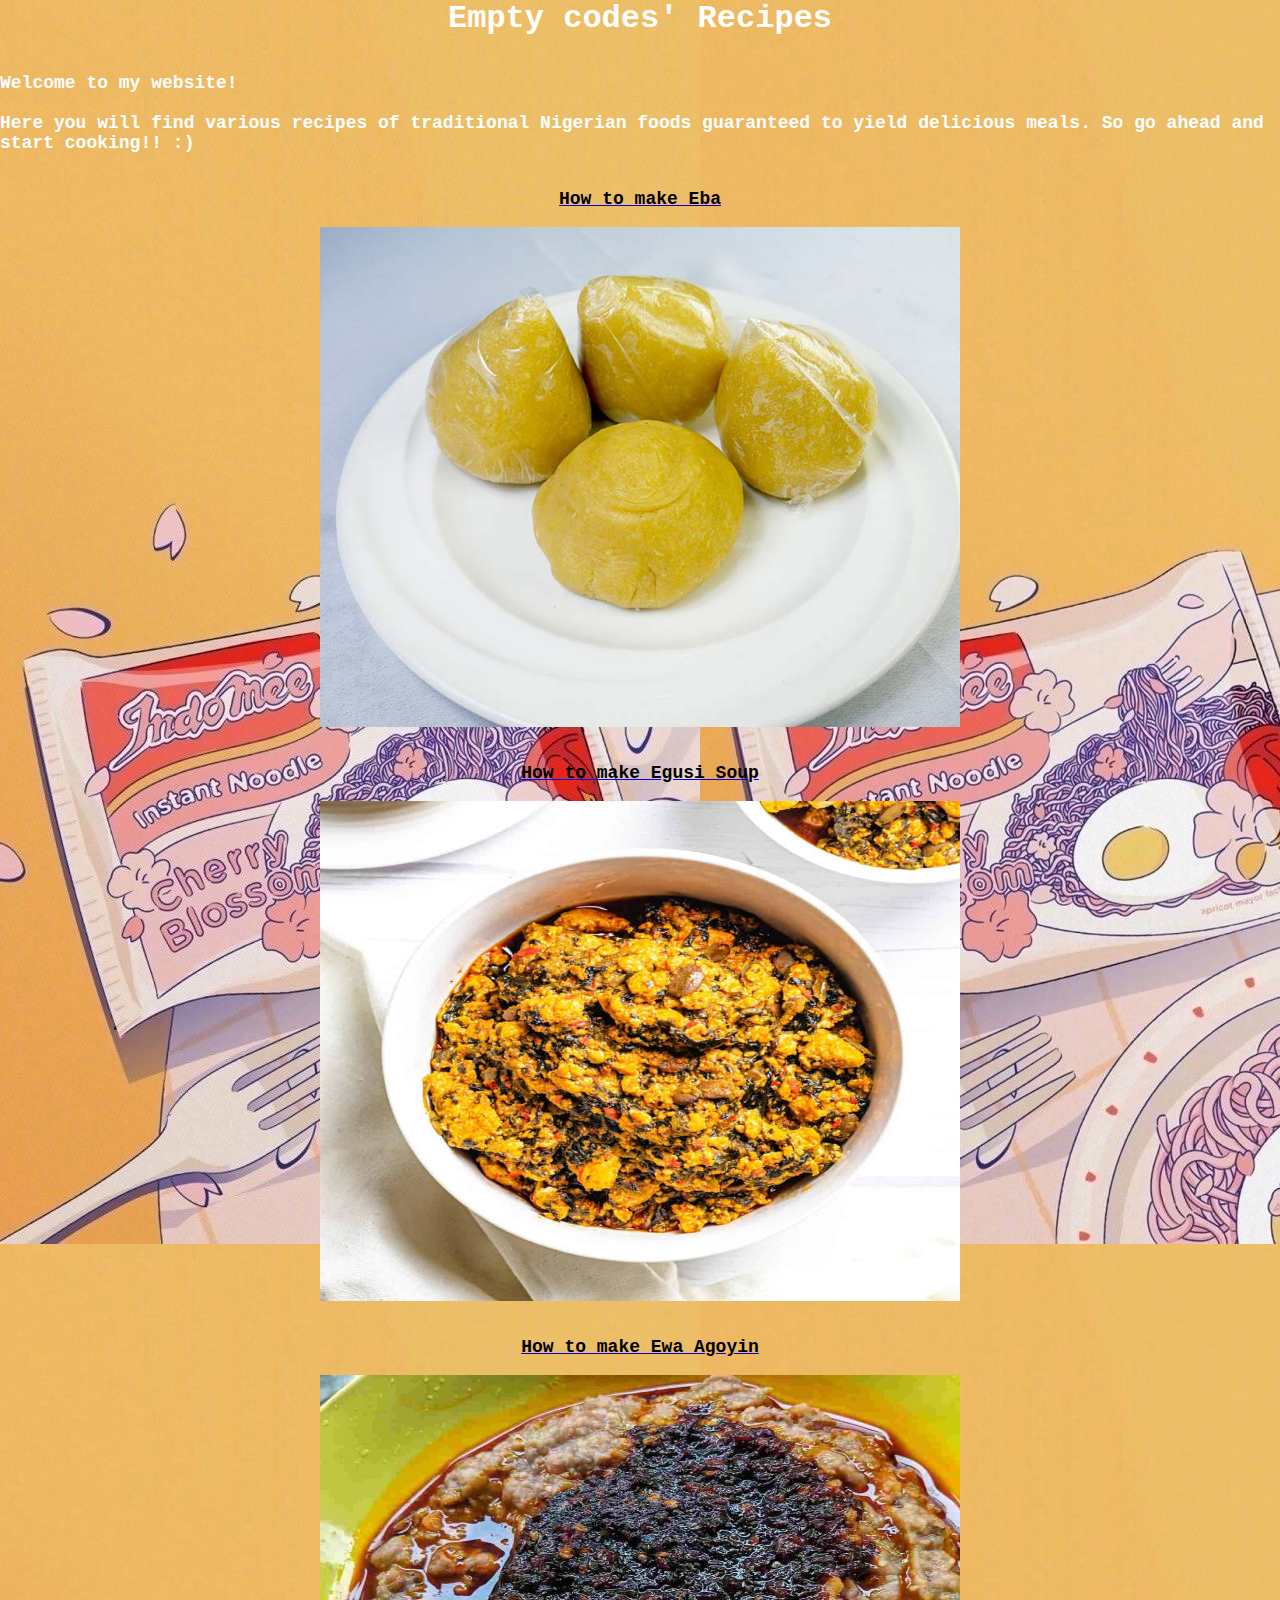
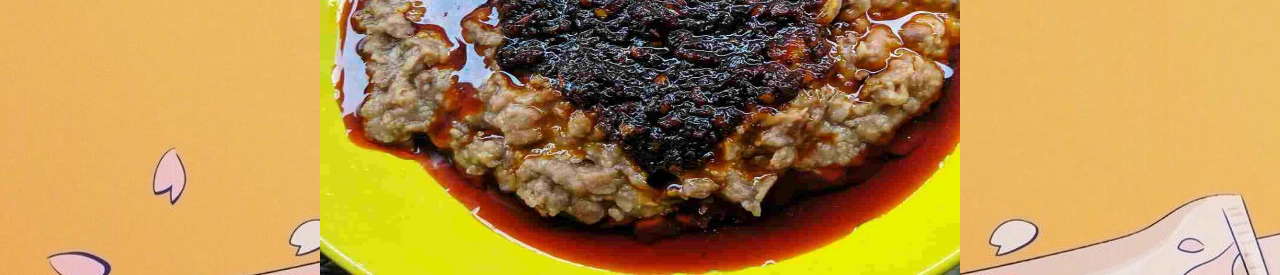
<file: index.html>
<!DOCTYPE html>
<html lang="en">
  <head>
    <meta charset="UTF-8">
    <title>Empty codes' Recipes</title>
    <link rel="stylesheet" href="./style.css">
    <link rel="apple-touch-icon" sizes="180x180" href="./apple-touch-icon.png">
    <link rel="icon" type="image/png" sizes="32x32" href="./favicon-32x32.png">
    <link rel="icon" type="image/png" sizes="16x16" href="./favicon-16x16.png">
    <link rel="manifest" href="./site.webmanifest">
  </head>

  <body>
    <h1>Empty codes' Recipes</h1>
    <br> <br>
    <p> <h2>Welcome to my website!<br><br> Here you will find various recipes of traditional Nigerian foods guaranteed to yield delicious meals. So go ahead and start cooking!! :) </h2> </p>
    <ul>
      <br> <br>
    	<li><a href="./recipes/eba.html"><h3>How to make Eba</h3><br></a> 
    	<img class="img1" src="eba1.jpg"> </li>
      <br> <br>
    	<li><a href="./recipes/egusi.html"><h3>How to make Egusi Soup</h3><br></a>
    	<img class="img2" src="egusi.jpg"> </li>
      <br> <br>
    	<li><a href="./recipes/beans.html"><h3>How to make Ewa Agoyin</h3><br></a>
    	<img class="img3" src="ewaagoyin.jpeg"> </li>
    </ul>
    
    
  </body>
</html>
</file>
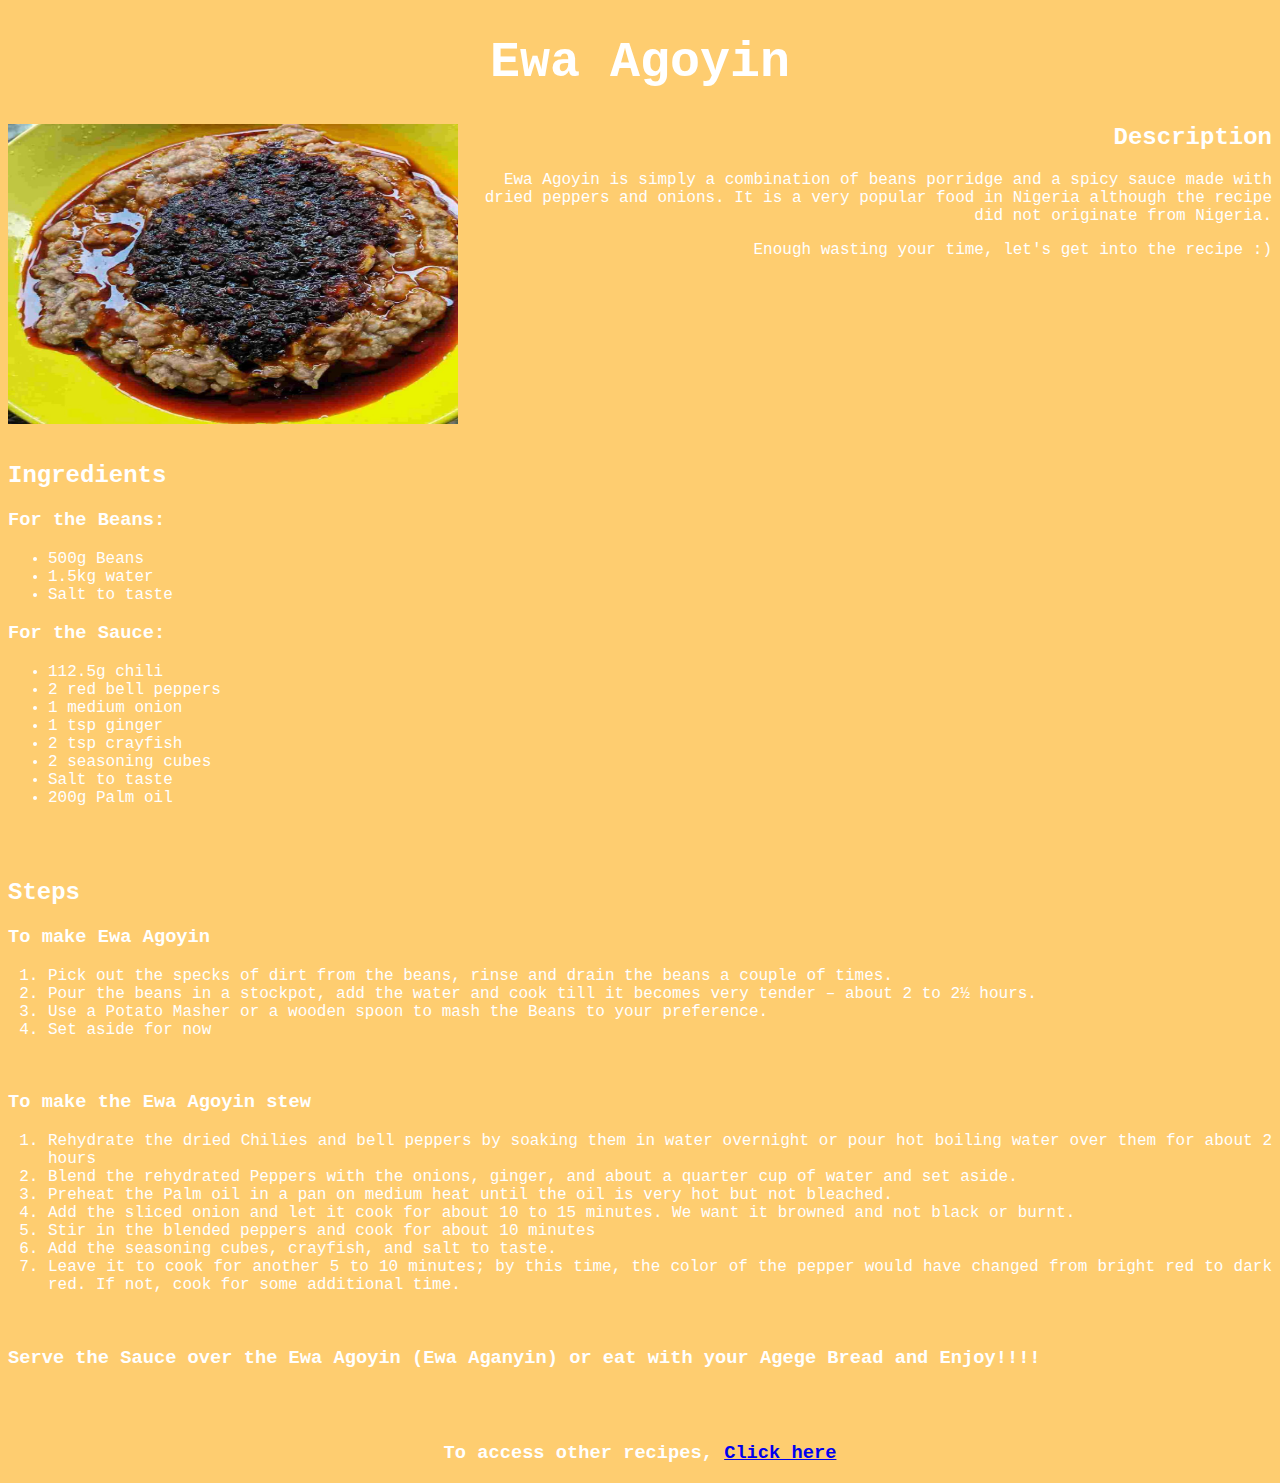
<file: recipes/beans.html>
<!DOCTYPE html>
<html lang="en">
  <head>
    <meta charset="UTF-8">
    <title>Ewa Agoyin Recipe</title>
    <link rel="stylesheet" href="./beans.css">
    <link rel="apple-touch-icon" sizes="180x180" href="./bfavicon/apple-touch-icon.png">
    <link rel="icon" type="image/png" sizes="32x32" href="./bfavicon/favicon-32x32.png">
    <link rel="icon" type="image/png" sizes="16x16" href="./bfavicon/favicon-16x16.png">
    <link rel="manifest" href="./bfavicon/site.webmanifest">
  </head>

  <body>
    <h1>Ewa Agoyin</h1> 
    <img class="img1" src="../ewaagoyin.jpeg">
    <div class="descrip">
      <h2>Description</h2>
      <p>  Ewa Agoyin is simply a combination of beans porridge and a spicy sauce made with dried peppers and onions. It is a very popular food in Nigeria although the recipe did not originate from Nigeria. </p>
      <p> Enough wasting your time, let's get into the recipe :) </p>
    </div>
    
    
    
    <div class="ingredients">
      <br>
      <h2>Ingredients</h2>
      <h3>For the Beans: </h3>
      <ul>
    	  <li>500g Beans</li>
    	  <li>1.5kg water</li>
    	  <li>Salt to taste</li>
      </ul>
      <h3>For the Sauce:</h3>
      <ul>
    	  <li>112.5g chili</li>
    	  <li>2 red bell peppers</li>
    	  <li>1 medium onion</li>
    	  <li>1 tsp ginger</li>
    	  <li>2 tsp crayfish</li>
    	  <li>2 seasoning cubes</li>
    	  <li>Salt to taste</li>
    	  <li>200g Palm oil</li>
      </ul>
      </div>
    <br><br>
    <div class="steps">
      <h2>Steps</h2>
      
      <h3>To make Ewa Agoyin</h3>

      <ol>
    	  <li>Pick out the specks of dirt from the beans, rinse and drain the beans a couple of times.</li>
    	  <li>Pour the beans in a stockpot, add the water and cook till it becomes very tender – about 2 to 2½ hours.</li>
    	  <li>Use a Potato Masher or a wooden spoon to mash the Beans to your preference.</li>
    	  <li>Set aside for now</li>
      </ol>
      <br>
      <h3>To make the Ewa Agoyin stew</h3>
      <ol>
    	  <li> Rehydrate the dried Chilies and bell peppers by soaking them in water overnight or pour hot boiling water over them for about 2 hours</li>
    	  <li> Blend the rehydrated Peppers with the onions, ginger, and about a quarter cup of water and set aside.</li>
    	  <li> Preheat the Palm oil in a pan on medium heat until the oil is very hot but not bleached.</li>
    	  <li> Add the sliced onion and let it cook for about 10 to 15 minutes. We want it browned and not black or burnt.</li>
    	  <li> Stir in the blended peppers and cook for about 10 minutes</li>
    	  <li> Add the seasoning cubes, crayfish, and salt to taste.</li>
    	  <li> Leave it to cook for another 5 to 10 minutes; by this time, the color of the pepper would have changed from bright red to dark red. If not, cook for some additional time.</li>
      </ol>
    </div>
    <br>
    <p><p> <h3> Serve the Sauce over the Ewa Agoyin (Ewa Aganyin) or eat with your Agege Bread and Enjoy!!!! </h3> </p> </p>
    <br><br><p><h3 class="homelink">To access other recipes, <a href="../index.html">Click here</a></h3> </p>
    
    
    
  </body>
</html>
</file>
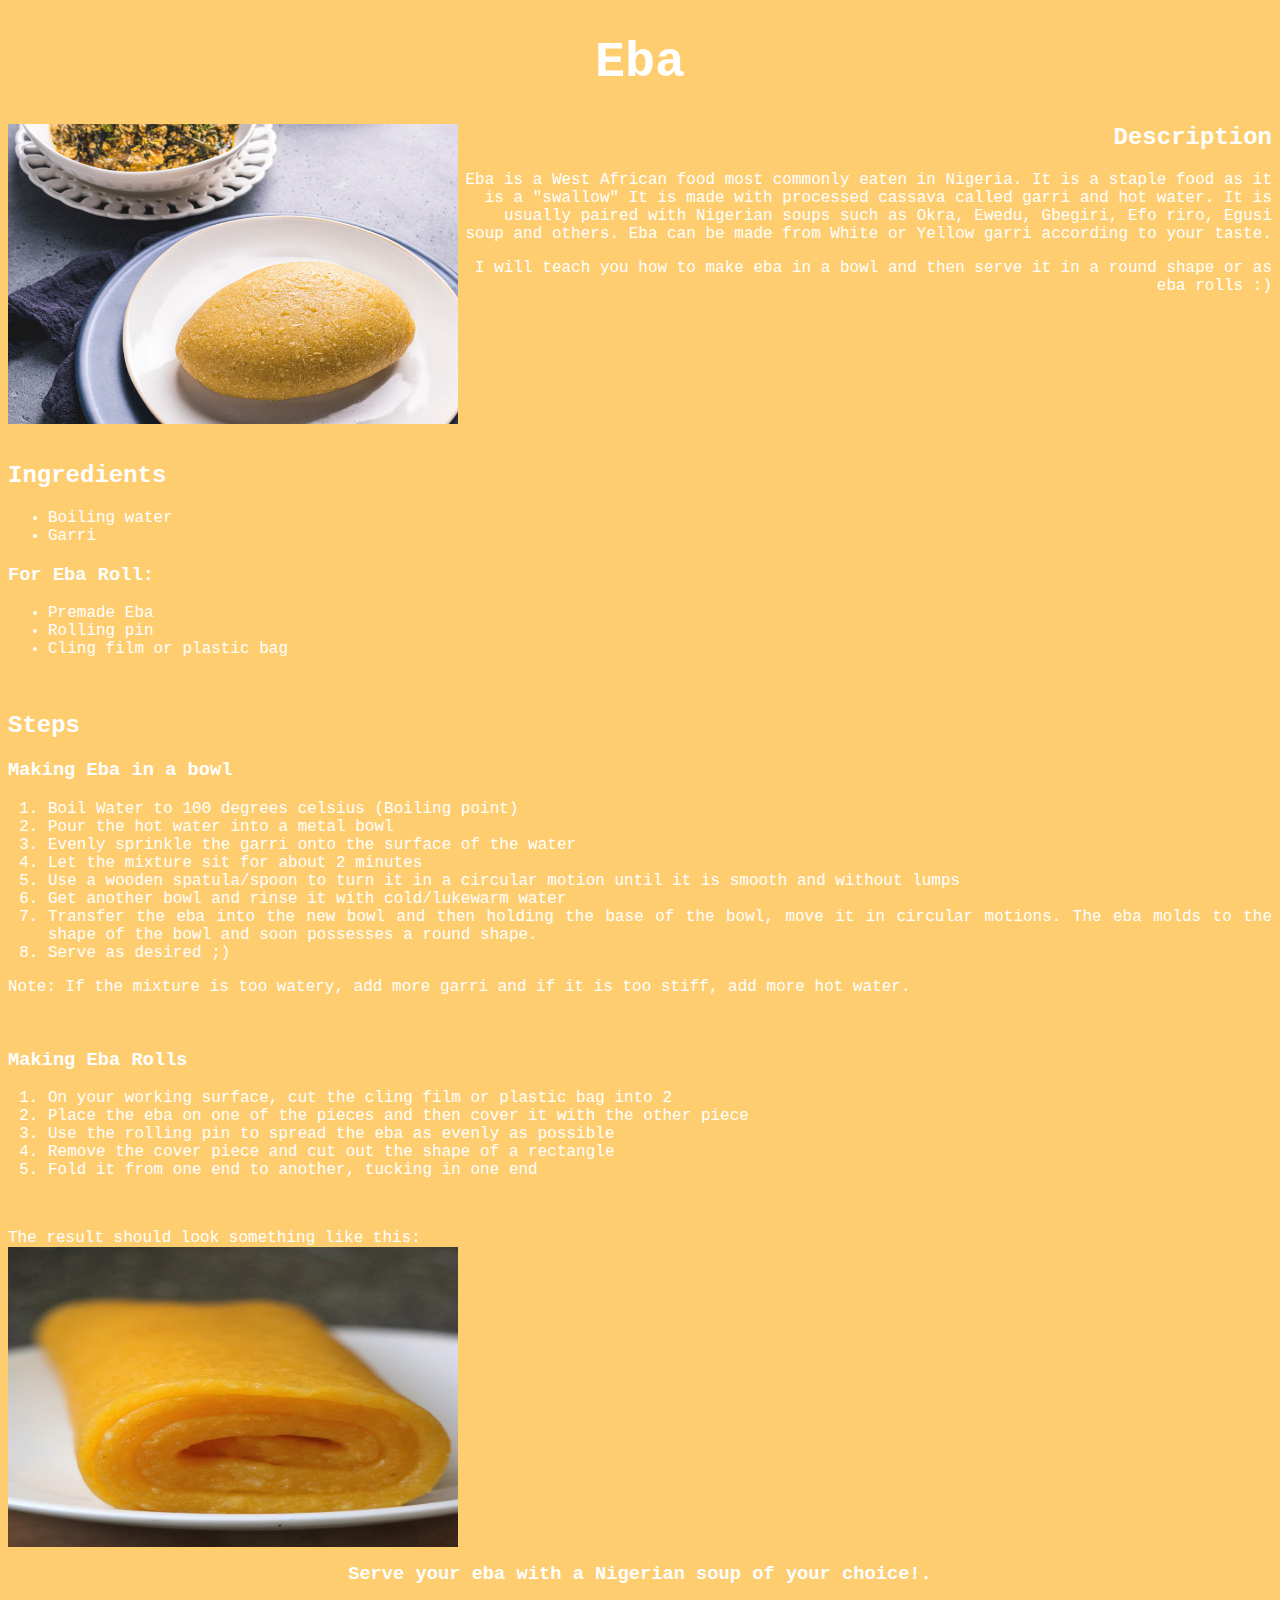
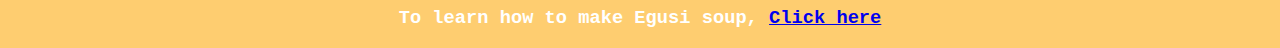
<file: recipes/eba.html>
<!DOCTYPE html>
<html lang="en">
  <head>
    <meta charset="UTF-8">
    <title>Eba Recipe</title>
    <link rel="stylesheet" href="./eba.css">
    <link rel="apple-touch-icon" sizes="180x180" href="./ebafavicon/apple-touch-icon.png">
    <link rel="icon" type="image/png" sizes="32x32" href="./ebafavicon/favicon-32x32.png">
    <link rel="icon" type="image/png" sizes="16x16" href="./ebafavicon/favicon-16x16.png">
    <link rel="manifest" href="./ebafavicon/site.webmanifest">
  </head>

  <body>
    <h1>Eba</h1>
    <img class="img1" src="../eba2.jpeg">
    <div class="descrip">
      <h2>Description</h2>
      <p> Eba is a West African food most commonly eaten in Nigeria. It is a staple food as it is a "swallow" It is made with processed cassava called garri and hot water. It is usually paired with Nigerian soups such as Okra, Ewedu, Gbegiri, Efo riro, Egusi soup and others. Eba can be made from White or Yellow garri according to your taste.</p>
      <p> I will teach you how to make eba in a bowl and then serve it in a round shape or as eba rolls :)</p>
    </div>
    <div class="ingredients">
      <br>
      <h2>Ingredients</h2>
      <ul> 
    	  <li>Boiling water</li>
    	  <li>Garri</li>
      </ul>
      <h3>For Eba Roll:</h3>
      <ul>
    	  <li>Premade Eba</li>
    	  <li>Rolling pin</li>
    	  <li>Cling film or plastic bag</li>
      </ul>
    </div>
    
    <div class="steps">
      <br>
      <h2>Steps</h2>
    
      <h3>Making Eba in a bowl</h3>
      <ol>
    	  <li>Boil Water to 100 degrees celsius (Boiling point)</li>
    	  <li>Pour the hot water into a metal bowl</li>
    	  <li>Evenly sprinkle the garri onto the surface of the water</li>
    	  <li>Let the mixture sit for about 2 minutes</li>
    	  <li>Use a wooden spatula/spoon to turn it in a circular motion until it is smooth and without lumps</li>
    	  <li>Get another bowl and rinse it with cold/lukewarm water</li>
    	  <li>Transfer the eba into the new bowl and then holding the base of the bowl, move it in circular motions. The eba molds to the shape of the bowl and soon possesses a round shape.</li>
    	  <li>Serve as desired ;)</li>
      </ol>
    	  <p>Note: If the mixture is too watery, add more garri and if it is too stiff, add more hot water. </p>
    	<br>
      <h3>Making Eba Rolls</h3>
      <ol>
    	  <li>On your working surface, cut the cling film or plastic bag into 2 </li>
    	  <li>Place the eba on one of the pieces and then cover it with the other piece</li>
    	  <li>Use the rolling pin to spread the eba as evenly as possible</li>
    	  <li>Remove the cover piece and cut out the shape of a rectangle</li>
    	  <li>Fold it from one end to another, tucking in one end</li>
      </ol>
      <br>
      <p class="result"> The result should look something like this: 
        <br>
      <img class="img2" src="../ebarolls.jpeg"> </p>
      <br><br>
    </div>
    
    <p><p><p> <br><br> <h3 class="souplink" >Serve your eba with a Nigerian soup of your choice!. <br><br> To learn how to make Egusi soup, <a href="../recipes/egusi.html">Click here</a></h3> </p></p></p>
  </body>
</html>
</file>
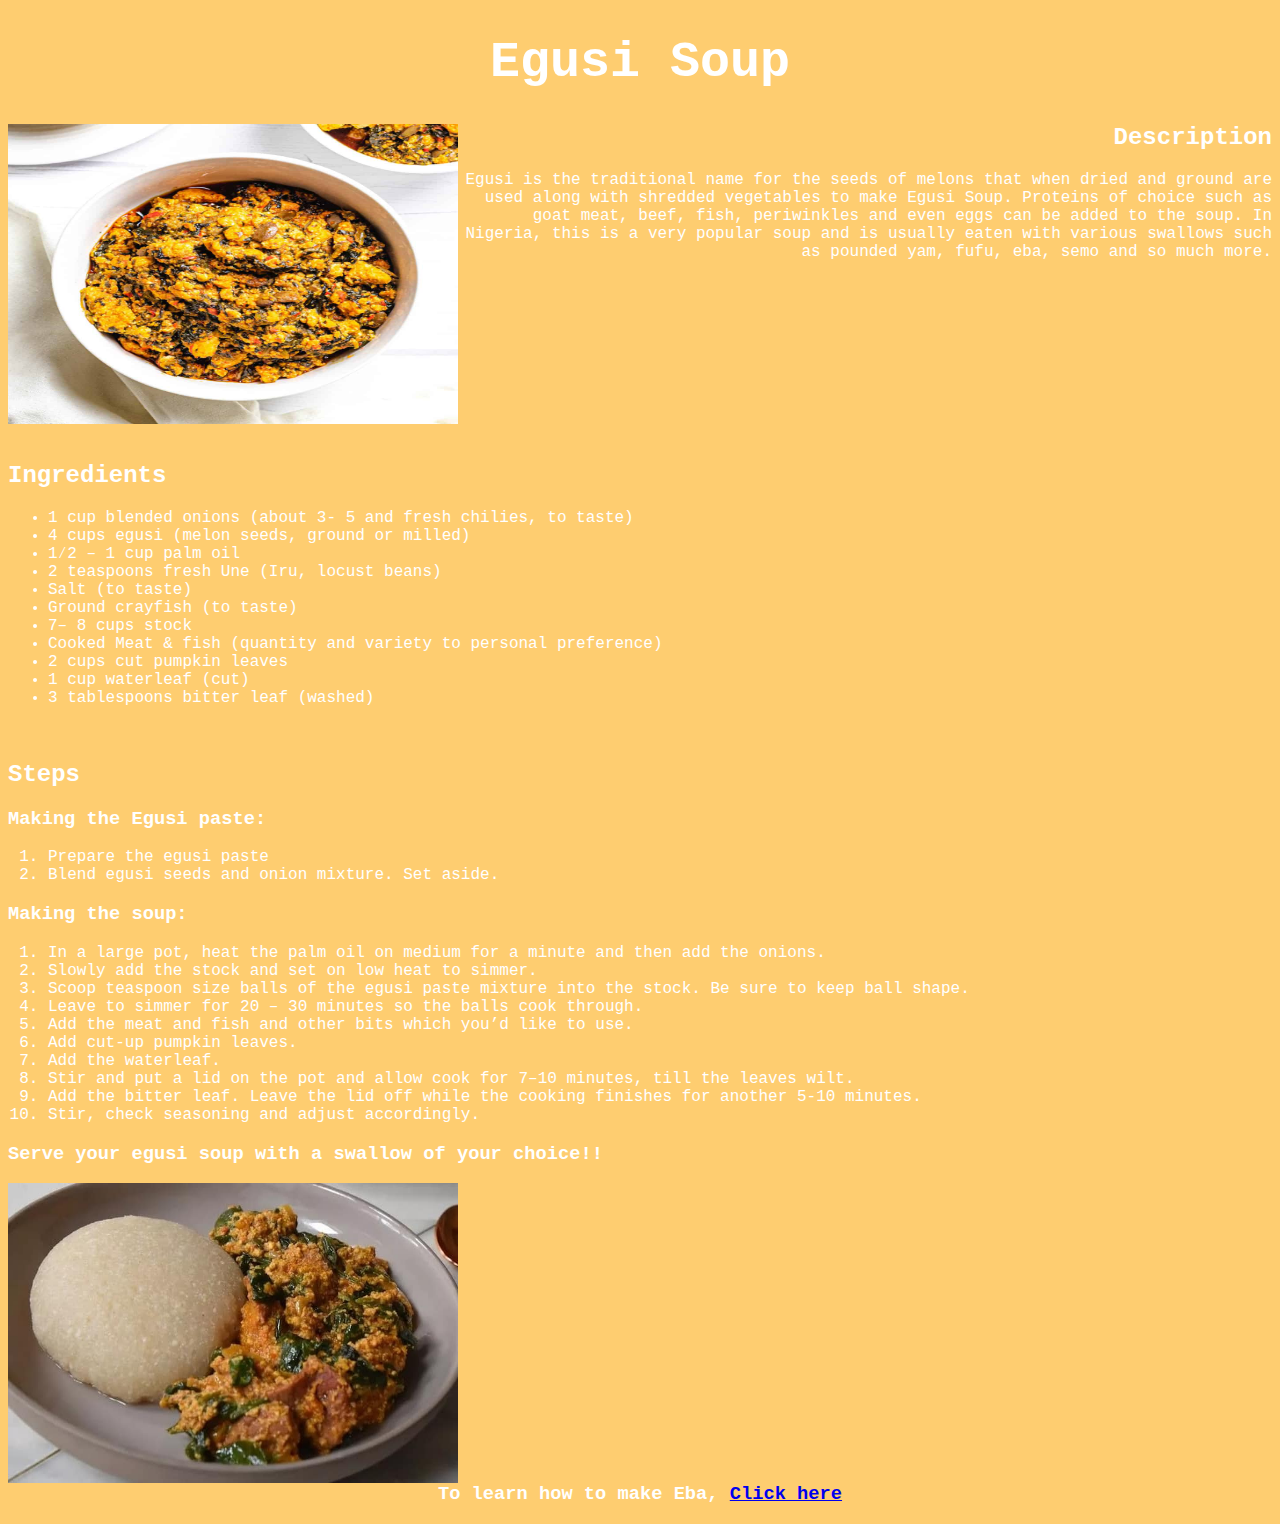
<file: recipes/egusi.html>
<!DOCTYPE html>
<html lang="en">
  <head>
    <meta charset="UTF-8">
    <title>Egusi Soup Recipe</title>
    <link rel="stylesheet" href="./egusi.css">
    <link rel="apple-touch-icon" sizes="180x180" href="./efavicon/apple-touch-icon.png">
    <link rel="icon" type="image/png" sizes="32x32" href="./efavicon/favicon-32x32.png">
    <link rel="icon" type="image/png" sizes="16x16" href="./efavicon/favicon-16x16.png">
    <link rel="manifest" href="./efavicon/site.webmanifest">
  </head>

  <body>
    <h1>Egusi Soup</h1>
    <img class="img1" src="../egusi.jpg">
    <div class="descrip">
      <h2>Description</h2>
      <p> Egusi is the traditional name for the seeds of melons that when dried and ground are used along with shredded vegetables to make Egusi Soup. Proteins of choice such as goat meat, beef, fish, periwinkles and even eggs can be added to the soup. In Nigeria, this is a very popular soup and is usually eaten with various swallows such as pounded yam, fufu, eba, semo and so much more. </p>
    </div>
    <div class="ingredients">
      <br>
      <h2>Ingredients</h2>
      <ul>
    	  <li>1 cup blended onions (about 3- 5 and fresh chilies, to taste)</li>
	      <li>4 cups egusi (melon seeds, ground or milled)</li>
	      <li>1⁄2 – 1 cup palm oil</li>
	      <li>2 teaspoons fresh Une (Iru, locust beans)</li>
	      <li>Salt (to taste)</li>
	      <li>Ground crayfish (to taste)</li>
	      <li>7– 8 cups stock</li>
	      <li>Cooked Meat & fish (quantity and variety to personal preference)
	      <li>2 cups cut pumpkin leaves</li>
	      <li>1 cup waterleaf (cut)</li>
	      <li>3 tablespoons bitter leaf (washed)</li>
    </ul>
  </div>
  <div class="steps">
    <br>
    <h2>Steps</h2>
    <h3>Making the Egusi paste:</h3>
    <ol>
    	<li>Prepare the egusi paste</li>
    	<li>Blend egusi seeds and onion mixture. Set aside.</li>
    </ol>
    <h3>Making the soup:</h3>
    <ol>
    	<li>In a large pot, heat the palm oil on medium for a minute and then add the onions.</li>
    	<li>Slowly add the stock and set on low heat to simmer.</li>
    	<li>Scoop teaspoon size balls of the egusi paste mixture into the stock. Be sure to keep ball shape.</li>
    	<li>Leave to simmer for 20 – 30 minutes so the balls cook through.</li>
    	<li>Add the meat and fish and other bits which you’d like to use.</li>
    	<li>Add cut-up pumpkin leaves.</li>
    	<li>Add the waterleaf.</li>
    	<li>Stir and put a lid on the pot and allow cook for 7–10 minutes, till the leaves wilt.</li>
    	<li> Add the bitter leaf.  Leave the lid off while the cooking finishes for another 5-10 minutes.</li>
    	<li>Stir, check seasoning and adjust accordingly.</li>
    </ol>
     
     <p><p><p> <h3>Serve your egusi soup with a swallow of your choice!!</h3> 
  </div>
     <img class="img2" src="../ebaandegusi.jpg">
     <br><br><br>
     <h3 class="ebalink" >To learn how to make Eba, <a href="../recipes/eba.html">Click here</a></h3> </p></p></p>
    
  </body>
  
  
</html>
</file>
<file: style.css>
* {
    margin: 0;
    padding: 0;
    box-sizing: border-box;
}

body {
    background: color #472d2d; ;
    background-image: url("./wall.jpg");
}

h1 {
    font-family: 'Courier New', Courier, monospace;
    font-weight: bold;
    color: white;
    text-align: center;
}

h2, h3 {
    font-size: 18px;
    color: white;
    font-family: 'Courier New', Courier, monospace;
}

h3 {
    text-align: center;
    color: black;
    
}

.img1, .img2, .img3 {
    height: 500px;
    width: 600px;
    display: block;
  margin-left: auto;
  margin-right: auto;
  width: 50%;
}
</file>
<file: recipes/beans.css>
* {
    box-sizing: border-box;
}

body {
    background-color: #FECD70;
    color: white;
    font-family: 'Courier New', Courier, monospace;
}

h1 {
    color: white;
    font-family: 'Courier New', Courier, monospace;
    font-size: 50px;
    text-align: center;
}

.img1 {
    height: 300px;
    width: 450px;
    float: left;
}

.homelink {
    text-align: center;
}

.ingredients {
    clear:both
}

.descrip {
    text-align: right;
}

.steps {
    text-align: justify;
    clear: both;
}
</file>
<file: recipes/eba.css>
* {
    box-sizing: border-box;
}

body {
    background-color: #FECD70;
    color: white;
    font-family: 'Courier New', Courier, monospace;
}

h1 {
    color: white;
    font-family: 'Courier New', Courier, monospace;
    font-size: 50px;
    text-align: center;
}

.img1 {
    height: 300px;
    width: 450px;
    float: left;
}

.descrip {
    text-align: right;
}

.ingredients {
    clear: both;
}

.steps {
    text-align: justify;
    clear: both;
}

.souplink {
    text-align: center;
    clear: both;
}

.img2 {
    height: 300px;
    width: 450px;
    float: left;
}

.result {
    float:left
}
</file>
<file: recipes/egusi.css>
* {
    box-sizing: border-box;
}

body {
    background-color: #FECD70;
    color: white;
    font-family: 'Courier New', Courier, monospace;
}

h1 {
    color: white;
    font-family: 'Courier New', Courier, monospace;
    font-size: 50px;
    text-align: center;
}

.img1 {
    height: 300px;
    width: 450px;
    float: left;
}

.descrip {
    text-align: right;
}

.ingredients {
    clear: both;
}

.steps {
    text-align: justify;
    clear: both;
}

.ebalink {
    text-align: center;
    clear: both;
}

.img2 {
    height: 300px;
    width: 450px;
    float: left;
}
</file>
